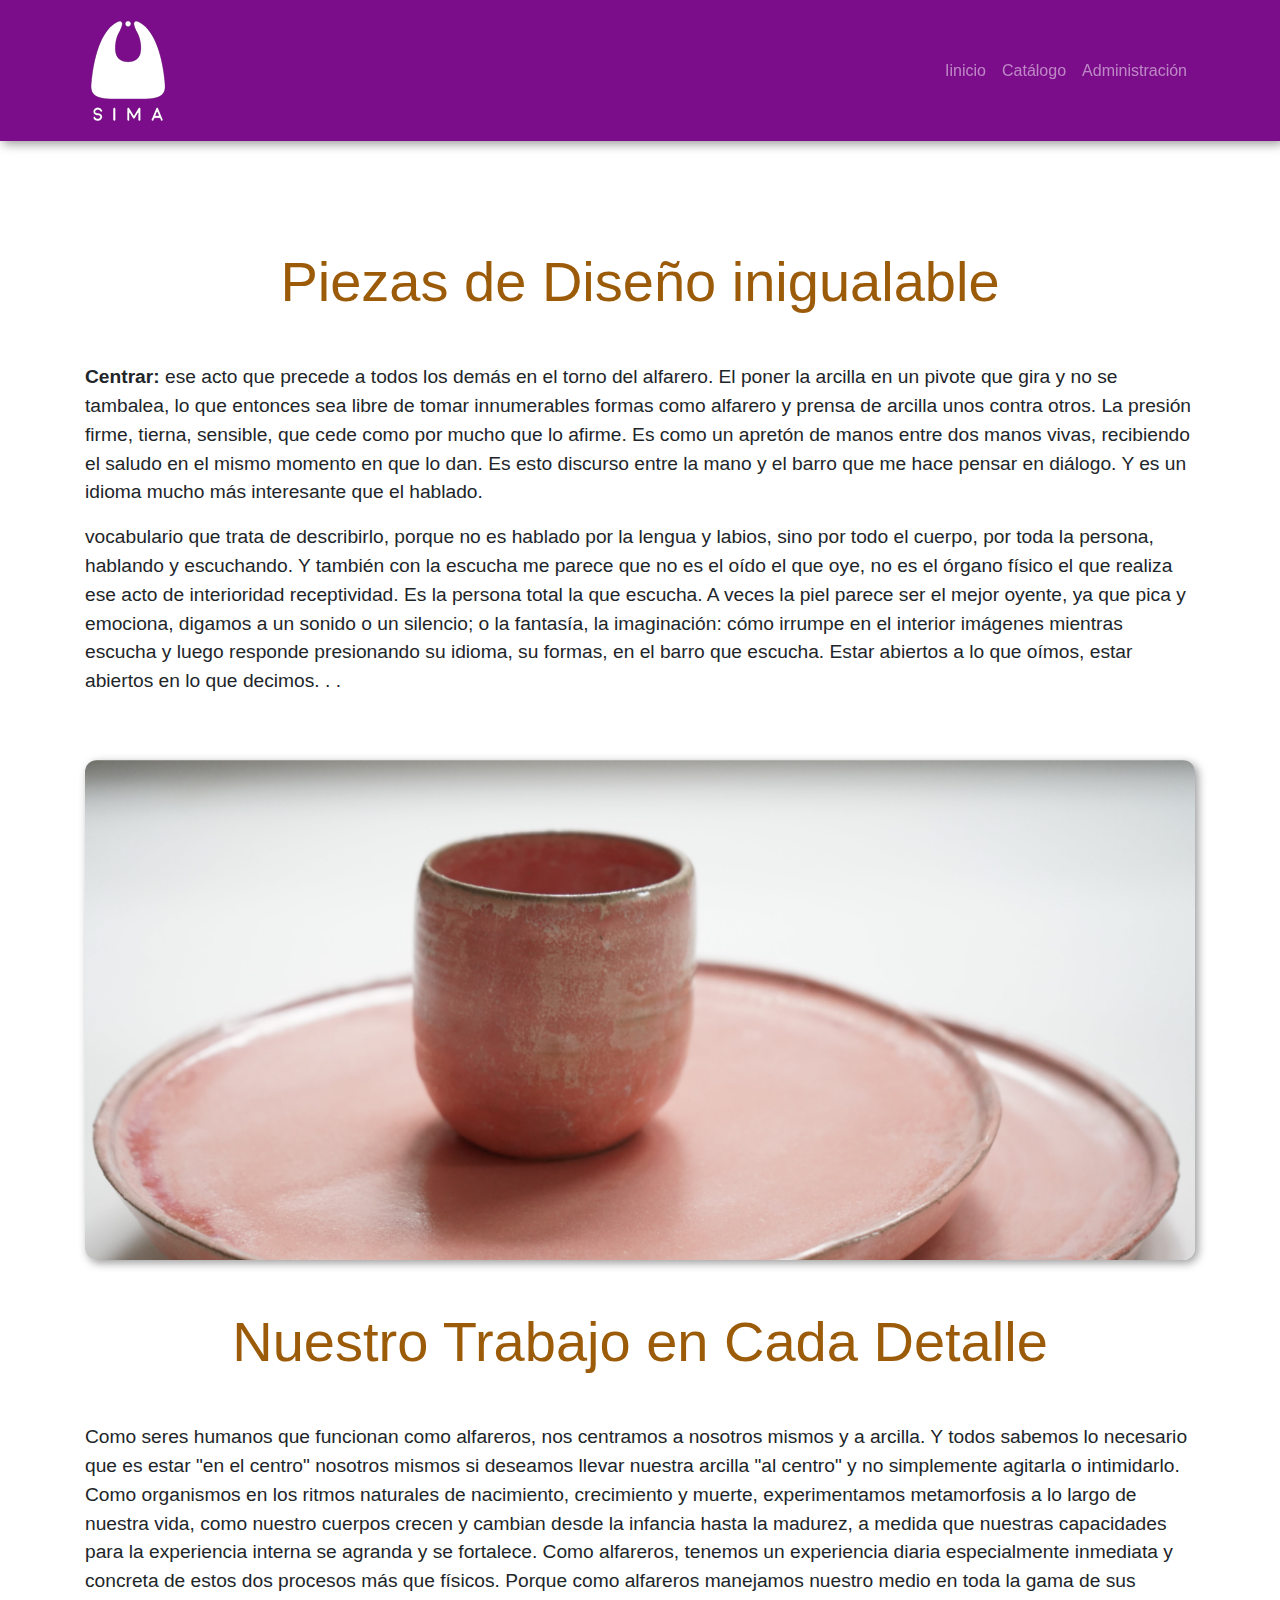
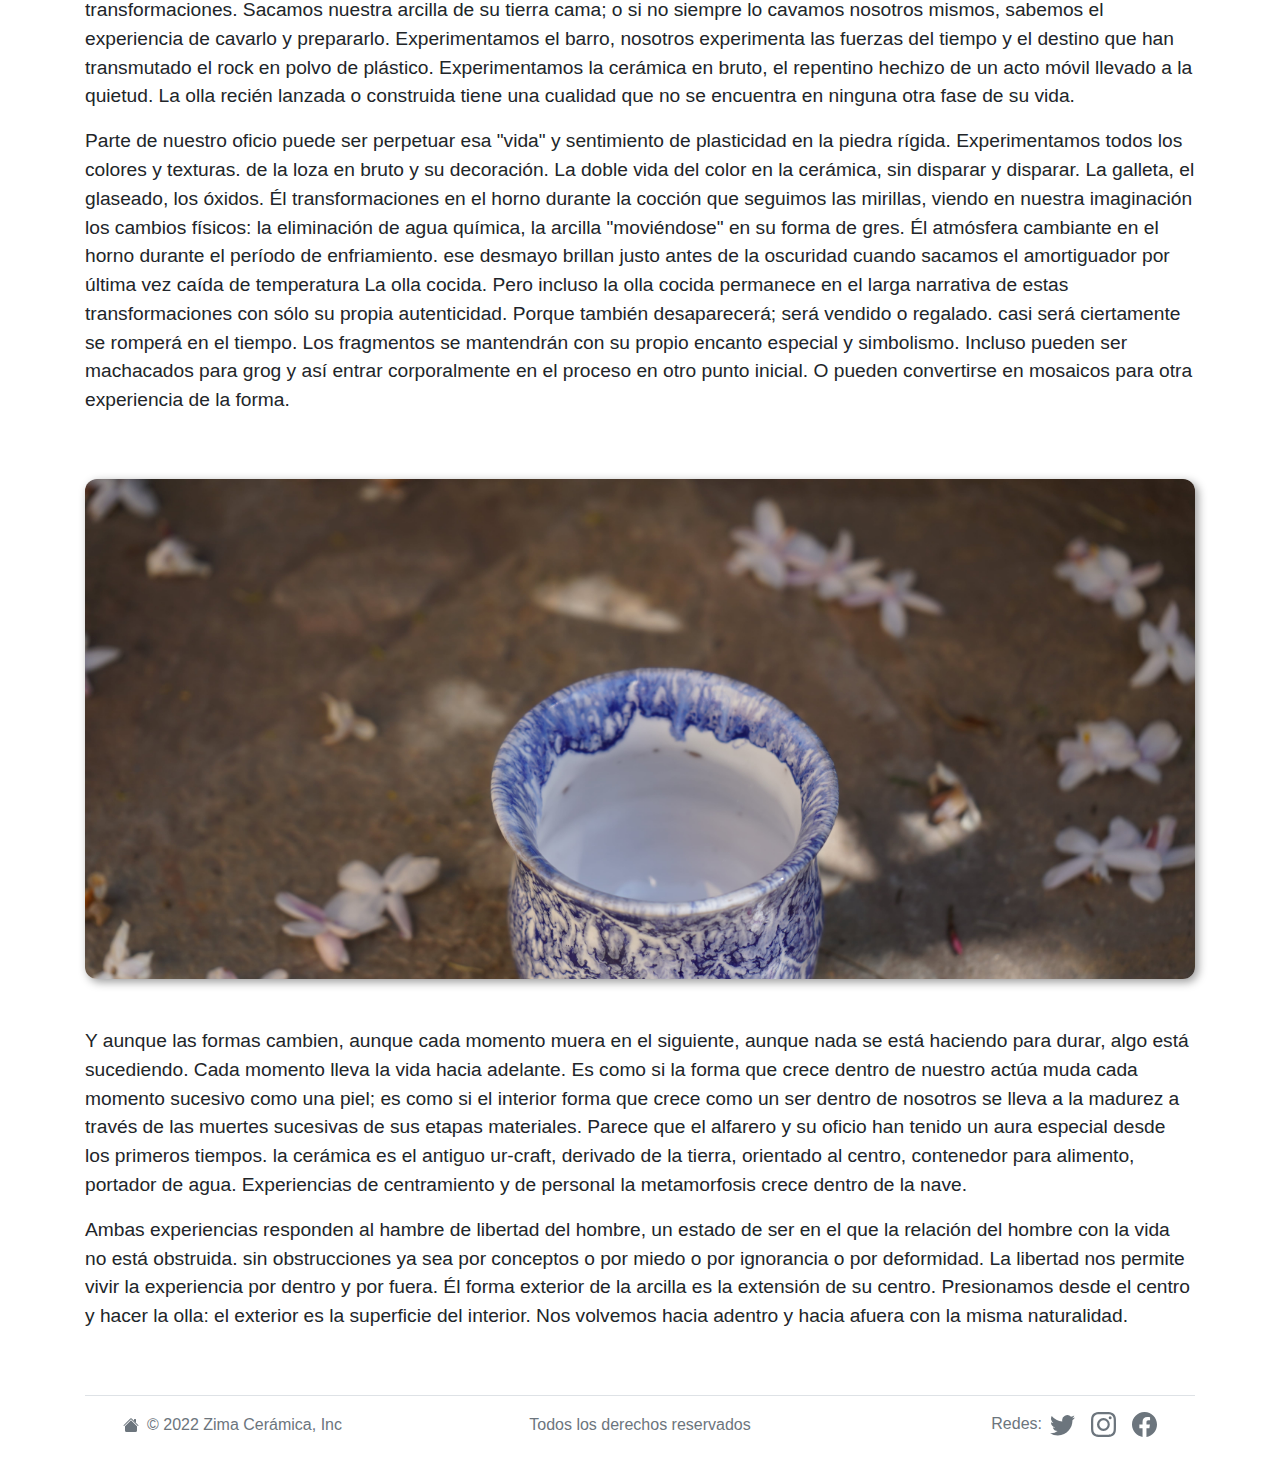
<file: index.html>
<!DOCTYPE html>
<html lang="en">
  <head>
    <meta charset="UTF-8" />
    <meta http-equiv="X-UA-Compatible" content="IE=edge" />
    <meta name="viewport" content="width=device-width, initial-scale=1.0">
    <meta name="description" content="Somos un taller de cerámica de piezas de dieseño que trabaja por catálogo y por encargo, realizamos trabajos para importantes salones de muestra restaurantes y emprendimientos gastronómicos en general />
    <meta name="keywords" content="cerámica piezas diseño pottery exclusivo gres porcelana">
    <link rel="icon" href="logo_sima_favicon.png"/>
    <title>Zima_Ceramica</title>
    <link rel="stylesheet" href="https://cdn.jsdelivr.net/npm/bootstrap@4.3.1/dist/css/bootstrap.min.css" integrity="sha384-ggOyR0iXCbMQv3Xipma34MD+dH/1fQ784/j6cY/iJTQUOhcWr7x9JvoRxT2MZw1T" crossorigin="anonymous">
    <link rel="stylesheet" href="CSS/ajustes.css">
    <script src="/JS/funciones.js"></script>
    <script src="/JS/CargaProd.js"></script>
    <script src="/JS/variables.js"></script>
    <title>Zima Ceramica Homepage</title>
  </head>

  <body class="container">
   
    <nav  class="navbar navbar-expand-md navbar-dark py-3 fixed-top" style="background-color: #7b0c8a" >
      <div class="navbackground container">
        <a href="index.html" > <img src="logoblanco.png" class="rounded float-start" alt="" /></a>

        <button
          class="navbar-toggler"
          type="button"
          data-bs-toggle="collapse"
          data-bs-target="#hamburguesa"
        > <span class="navbar-toggler-icon"></span>
        </button>

        <div class="collapse navbar-collapse alineateputo" id="hamburguesa">
          <ul class="navbar-nav ms-auto">
            <li class="nav-item">
              <a href="index.html" class="nav-link">Iinicio</a>
            </li>
            <li class="nav-item">
              <a href="CONTENIDO/Catalogo.html" class="nav-link">Catálogo</a>
            </li>
            <li class="nav-item">
              <a href="CONTENIDO/Admin.html" class="nav-link">Administración</a>
            </li>
          </ul>
        </div>
      </div>
    </nav>
  
  
      <section class="secciones">
        <h2 class="txtvioleta mb-5 display-4 text-center ">Piezas de Diseño inigualable</h2>
        <p class="textobase">
          <strong>Centrar:</strong> ese acto que precede a todos los demás en el torno del alfarero.
          El poner la arcilla en un pivote que gira y no se tambalea, lo que
          entonces sea libre de tomar innumerables formas como alfarero y prensa de arcilla
          unos contra otros. La presión firme, tierna, sensible, que cede como
          por mucho que lo afirme. Es como un apretón de manos entre dos manos vivas,
          recibiendo el saludo en el mismo momento en que lo dan. Es esto
          discurso entre la mano y el barro que me hace pensar en
          diálogo. Y es un idioma mucho más interesante que el hablado.
       </p>
       
         <p class="textobase">
         vocabulario que trata de describirlo, porque no es hablado por la lengua
          y labios, sino por todo el cuerpo, por toda la persona, hablando y
          escuchando. Y también con la escucha me parece que no es el oído el que
          oye, no es el órgano físico el que realiza ese acto de interioridad
          receptividad. Es la persona total la que escucha. A veces la piel parece
          ser el mejor oyente, ya que pica y emociona, digamos a un sonido o un
          silencio; o la fantasía, la imaginación: cómo irrumpe en el interior
          imágenes mientras escucha y luego responde presionando su idioma, su
          formas, en el barro que escucha. Estar abiertos a lo que oímos, estar abiertos
          en lo que decimos. . . 
        </p>
      </section>
   

    <div id="carouselExampleSlidesOnly" class="carousel slide" data-bs-ride="carousel">
      <div class="carousel-inner">
        <div class="carousel-item active d-flex">
          <img src="ASSETS/FOTOS_CATALOGO/item9-min.JPG" class="d-block w-100" alt="...">
        </div>
        <div class="carousel-item">
          <img src="ASSETS/FOTOS_CATALOGO/item10-min.JPG" class="d-block w-100" alt="...">
        </div>
        <div class="carousel-item">
          <img src="ASSETS/FOTOS_CATALOGO/item7-min.jpg" class="d-block w-100" alt="...">
        </div>
        <div class="carousel-item">
          <img src="ASSETS/FOTOS_CATALOGO/item8-min.JPG" class="d-block w-100" alt="...">
        </div>
        <div class="carousel-item">
          <img src="ASSETS/FOTOS_CATALOGO/item11-min.JPG" class="d-block w-100" alt="...">
        </div>
        <div class="carousel-item">
          <img src="ASSETS/FOTOS_CATALOGO/item12-min.JPG" class="d-block w-100" alt="...">
        </div>
      </div>
    </div>
      
   
      <section class="secciones">
        <h2 class="txtvioleta mb-5 display-4 text-center">Nuestro Trabajo en Cada Detalle</h2>
        <p class="textobase">
          Como seres humanos que funcionan como alfareros, nos centramos a nosotros mismos y a
          arcilla. Y todos sabemos lo necesario que es estar "en el centro" nosotros mismos
          si deseamos llevar nuestra arcilla "al centro" y no simplemente agitarla
          o intimidarlo. Como organismos en los ritmos naturales de nacimiento, crecimiento y
          muerte, experimentamos metamorfosis a lo largo de nuestra vida, como nuestro
          cuerpos crecen y cambian desde la infancia hasta la madurez, a medida que nuestras capacidades para
          la experiencia interna se agranda y se fortalece. Como alfareros, tenemos un
          experiencia diaria especialmente inmediata y concreta de estos dos
          procesos más que físicos. Porque como alfareros manejamos nuestro medio en
          toda la gama de sus transformaciones. Sacamos nuestra arcilla de su tierra
          cama; o si no siempre lo cavamos nosotros mismos, sabemos el
          experiencia de cavarlo y prepararlo. Experimentamos el barro, nosotros
          experimenta las fuerzas del tiempo y el destino que han transmutado el rock
          en polvo de plástico. Experimentamos la cerámica en bruto, el repentino hechizo de un
          acto móvil llevado a la quietud. La olla recién lanzada o construida
          tiene una cualidad que no se encuentra en ninguna otra fase de su vida.
        
         </p>
         <p class="textobase">
         Parte de nuestro oficio puede ser perpetuar esa "vida" y sentimiento de
         plasticidad en la piedra rígida. Experimentamos todos los colores y texturas.
         de la loza en bruto y su decoración. La doble vida del color en la cerámica,
         sin disparar y disparar. La galleta, el glaseado, los óxidos. Él
         transformaciones en el horno durante la cocción que seguimos
         las mirillas, viendo en nuestra imaginación los cambios físicos: la
         eliminación de agua química, la arcilla "moviéndose" en su forma de gres. Él
         atmósfera cambiante en el horno durante el período de enfriamiento. ese desmayo
         brillan justo antes de la oscuridad cuando sacamos el amortiguador por última vez
         caída de temperatura La olla cocida. Pero incluso la olla cocida permanece en el
         larga narrativa de estas transformaciones con sólo su propia autenticidad.
         Porque también desaparecerá; será vendido o regalado. casi será
         ciertamente se romperá en el tiempo. Los fragmentos se mantendrán con su propio
         encanto especial y simbolismo. Incluso pueden ser machacados para grog
         y así entrar corporalmente en el proceso en otro punto inicial. O
         pueden convertirse en mosaicos para otra experiencia de la forma.
         </p>
        </p>
      </section>

      <div id="carouselExampleControls" class="carousel slide" data-bs-ride="carousel">
        <div class="carousel-inner">
          <div class="carousel-item">
            <img src="ASSETS/FOTOS_CATALOGO/DSC01454-min.JPG" class="d-block w-100" alt="...">
          </div>
          <div class="carousel-item">
            <img src="ASSETS/FOTOS_CATALOGO/DSC01495-min.JPG" class="d-block w-100" alt="...">
          </div>
          <div class="carousel-item">
            <img src="ASSETS/FOTOS_CATALOGO/encabezado1-min.JPG" class="d-block w-100" alt="...">
          </div>
          <div class="carousel-item">
            <img src="ASSETS/FOTOS_CATALOGO/encabezado3-min.JPG" class="d-block w-100" alt="...">
          </div>
          <div class="carousel-item active d-flex">
            <img src="ASSETS/FOTOS_CATALOGO/encabezado3-min.JPG" class="d-block w-100 " alt="...">
          </div>
          <div class="carousel-item">
            <img src="ASSETS/FOTOS_CATALOGO/encabezado4-min.jpg" class="d-block w-100" alt="...">
          </div>
        </div>
      </div>
                
 
      <section class="secciones">
         <p class="textobase">
          Y aunque las formas cambien, aunque cada momento muera en el siguiente,
          aunque nada se está haciendo para durar, algo está sucediendo. Cada
          momento lleva la vida hacia adelante. Es como si la forma que crece dentro de nuestro
          actúa muda cada momento sucesivo como una piel; es como si el interior
          forma que crece como un ser dentro de nosotros se lleva a la madurez a través de
          las muertes sucesivas de sus etapas materiales. Parece que el alfarero
          y su oficio han tenido un aura especial desde los primeros tiempos. la cerámica es
          el antiguo ur-craft, derivado de la tierra, orientado al centro, contenedor para
          alimento, portador de agua. Experiencias de centramiento y de personal
          la metamorfosis crece dentro de la nave.
         </p>

        <p class="textobase">
          Ambas experiencias responden al hambre de libertad del hombre, un estado de
          ser en el que la relación del hombre con la vida no está obstruida. sin obstrucciones
          ya sea por conceptos o por miedo o por ignorancia o por deformidad.
          La libertad nos permite vivir la experiencia por dentro y por fuera. Él
          forma exterior de la arcilla es la extensión de su centro. Presionamos desde
          el centro y hacer la olla: el exterior es la superficie del interior.
          Nos volvemos hacia adentro y hacia afuera con la misma naturalidad.
         </p>
      </section>

    
  </body>


    <footer class="container d-flex flex-wrap justify-content-between align-items-center py-3 my-4 border-top">
      <div class="col-md-4 d-flex align-items-center">
        <a href="/" class="mb-3 me-2 mb-md-0  px-2  text-muted text-decoration-none lh-1">
          <svg xmlns="http://www.w3.org/2000/svg" width="16" height="16" fill="currentColor" class="bi bi-house-fill" viewBox="0 0 16 16">
            <path fill-rule="evenodd" d="m8 3.293 6 6V13.5a1.5 1.5 0 0 1-1.5 1.5h-9A1.5 1.5 0 0 1 2 13.5V9.293l6-6zm5-.793V6l-2-2V2.5a.5.5 0 0 1 .5-.5h1a.5.5 0 0 1 .5.5z"/>
            <path fill-rule="evenodd" d="M7.293 1.5a1 1 0 0 1 1.414 0l6.647 6.646a.5.5 0 0 1-.708.708L8 2.207 1.354 8.854a.5.5 0 1 1-.708-.708L7.293 1.5z"/>
          </svg>
        </a>
        <span class="text-muted">© 2022 Zima Cerámica, Inc</span>
        
      </div>
      <span class="text-muted">Todos los derechos reservados</span>
      <ul class="nav col-md-4 justify-content-end list-unstyled d-flex">
        <span class="text-muted">Redes:</span>
        <li class="ms-3 px-2">
          <a class="text-muted" href="https://www.twitter.com/"
            ><svg
              xmlns="http://www.w3.org/2000/svg"
              width="25"
              height="25"
              fill="currentColor"
              class="bi bi-twitter"
              viewBox="0 0 16 16"
            >
              <path
                d="M5.026 15c6.038 0 9.341-5.003 9.341-9.334 0-.14 0-.282-.006-.422A6.685 6.685 0 0 0 16 3.542a6.658 6.658 0 0 1-1.889.518 3.301 3.301 0 0 0 1.447-1.817 6.533 6.533 0 0 1-2.087.793A3.286 3.286 0 0 0 7.875 6.03a9.325 9.325 0 0 1-6.767-3.429 3.289 3.289 0 0 0 1.018 4.382A3.323 3.323 0 0 1 .64 6.575v.045a3.288 3.288 0 0 0 2.632 3.218 3.203 3.203 0 0 1-.865.115 3.23 3.23 0 0 1-.614-.057 3.283 3.283 0 0 0 3.067 2.277A6.588 6.588 0 0 1 .78 13.58a6.32 6.32 0 0 1-.78-.045A9.344 9.344 0 0 0 5.026 15z"
              /></svg
          ></a>
        </li>
        <li class="ms-3 px-2">
          <a
            class="text-muted"
            href="https://www.instagram.com/zima_ceramica/?hl=es"
            ><svg
              xmlns="http://www.w3.org/2000/svg"
              width="25"
              height="25"
              fill="currentColor"
              class="bi bi-instagram"
              viewBox="0 0 16 16"
            >
              <path
                d="M8 0C5.829 0 5.556.01 4.703.048 3.85.088 3.269.222 2.76.42a3.917 3.917 0 0 0-1.417.923A3.927 3.927 0 0 0 .42 2.76C.222 3.268.087 3.85.048 4.7.01 5.555 0 5.827 0 8.001c0 2.172.01 2.444.048 3.297.04.852.174 1.433.372 1.942.205.526.478.972.923 1.417.444.445.89.719 1.416.923.51.198 1.09.333 1.942.372C5.555 15.99 5.827 16 8 16s2.444-.01 3.298-.048c.851-.04 1.434-.174 1.943-.372a3.916 3.916 0 0 0 1.416-.923c.445-.445.718-.891.923-1.417.197-.509.332-1.09.372-1.942C15.99 10.445 16 10.173 16 8s-.01-2.445-.048-3.299c-.04-.851-.175-1.433-.372-1.941a3.926 3.926 0 0 0-.923-1.417A3.911 3.911 0 0 0 13.24.42c-.51-.198-1.092-.333-1.943-.372C10.443.01 10.172 0 7.998 0h.003zm-.717 1.442h.718c2.136 0 2.389.007 3.232.046.78.035 1.204.166 1.486.275.373.145.64.319.92.599.28.28.453.546.598.92.11.281.24.705.275 1.485.039.843.047 1.096.047 3.231s-.008 2.389-.047 3.232c-.035.78-.166 1.203-.275 1.485a2.47 2.47 0 0 1-.599.919c-.28.28-.546.453-.92.598-.28.11-.704.24-1.485.276-.843.038-1.096.047-3.232.047s-2.39-.009-3.233-.047c-.78-.036-1.203-.166-1.485-.276a2.478 2.478 0 0 1-.92-.598 2.48 2.48 0 0 1-.6-.92c-.109-.281-.24-.705-.275-1.485-.038-.843-.046-1.096-.046-3.233 0-2.136.008-2.388.046-3.231.036-.78.166-1.204.276-1.486.145-.373.319-.64.599-.92.28-.28.546-.453.92-.598.282-.11.705-.24 1.485-.276.738-.034 1.024-.044 2.515-.045v.002zm4.988 1.328a.96.96 0 1 0 0 1.92.96.96 0 0 0 0-1.92zm-4.27 1.122a4.109 4.109 0 1 0 0 8.217 4.109 4.109 0 0 0 0-8.217zm0 1.441a2.667 2.667 0 1 1 0 5.334 2.667 2.667 0 0 1 0-5.334z"
              /></svg
          ></a>
        </li>
        <li class="ms-3 px-2">
          <a class="text-muted" href="https://www.facebook.com"
            ><svg
              xmlns="http://www.w3.org/2000/svg"
              width="25"
              height="25"
              fill="currentColor"
              class="bi bi-facebook"
              viewBox="0 0 16 16"
            >
              <path
                d="M16 8.049c0-4.446-3.582-8.05-8-8.05C3.58 0-.002 3.603-.002 8.05c0 4.017 2.926 7.347 6.75 7.951v-5.625h-2.03V8.05H6.75V6.275c0-2.017 1.195-3.131 3.022-3.131.876 0 1.791.157 1.791.157v1.98h-1.009c-.993 0-1.303.621-1.303 1.258v1.51h2.218l-.354 2.326H9.25V16c3.824-.604 6.75-3.934 6.75-7.951z"
              /></svg
          ></a>
        </li>
      </ul>
    </footer>
    
    <script src="https://cdn.jsdelivr.net/npm/@popperjs/core@2.10.2/dist/umd/popper.min.js" integrity="sha384-7+zCNj/IqJ95wo16oMtfsKbZ9ccEh31eOz1HGyDuCQ6wgnyJNSYdrPa03rtR1zdB" crossorigin="anonymous"></script>
    <script src="https://cdn.jsdelivr.net/npm/bootstrap@5.1.3/dist/js/bootstrap.min.js" integrity="sha384-QJHtvGhmr9XOIpI6YVutG+2QOK9T+ZnN4kzFN1RtK3zEFEIsxhlmWl5/YESvpZ13" crossorigin="anonymous"></script>
   
</html>
</file>
<file: CSS/ajustes.css>
body::before {
  display: block;
  content: "";
  height: 200px;
}

.carousel-inner {
  max-height: 500px;
  background-position: cover;
  border-radius: 12px;
  box-shadow: 3px 3px 10px rgba(0, 0, 0, 0.4);
}


.carousel-item > img {
  padding-bottom: 200px;
}

.txtvioleta {
  color: rgb(155, 91, 8);
}

nav {
  box-shadow: 3px 3px 10px rgba(0, 0, 0, 0.4);
}

.alineateputo {
  display: flex;
  justify-content: right;
}

.radio {
  border-radius: 15px;
}

.textobase{
  font-size: 1.2rem;
  font-family:'Gill Sans', 'Gill Sans MT', Calibri, 'Trebuchet MS', sans-serif;

}

.secciones {
  margin-top: 3em;
  margin-bottom: 4em;
  
}

a {
  text-align: end;
}

.botoncustom{
  background-color: #ebc5f0;
  color: white;
  font-size: 1.5rem;
  border-radius: 0.5;
  box-shadow: 3px 3px 10px rgba(0, 0, 0, 0.4);
  width: 300px;
}
</file>
